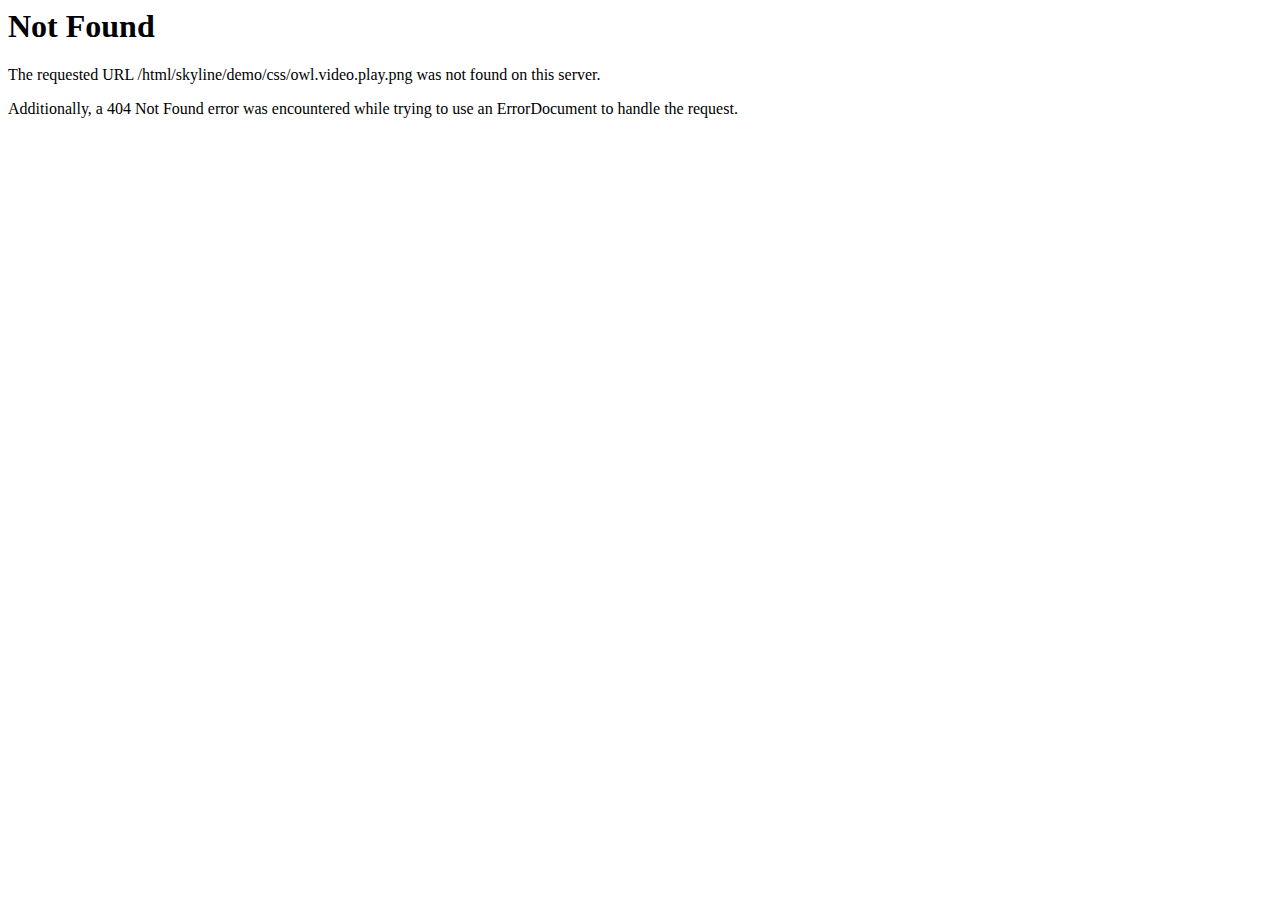
<file: css/owl.video.play.html>
<!DOCTYPE HTML PUBLIC "-//IETF//DTD HTML 2.0//EN">
<html><head>
<title>404 Not Found</title>
</head><body>
<h1>Not Found</h1>
<p>The requested URL /html/skyline/demo/css/owl.video.play.png was not found on this server.</p>
<p>Additionally, a 404 Not Found
error was encountered while trying to use an ErrorDocument to handle the request.</p>
</body></html>
</file>
